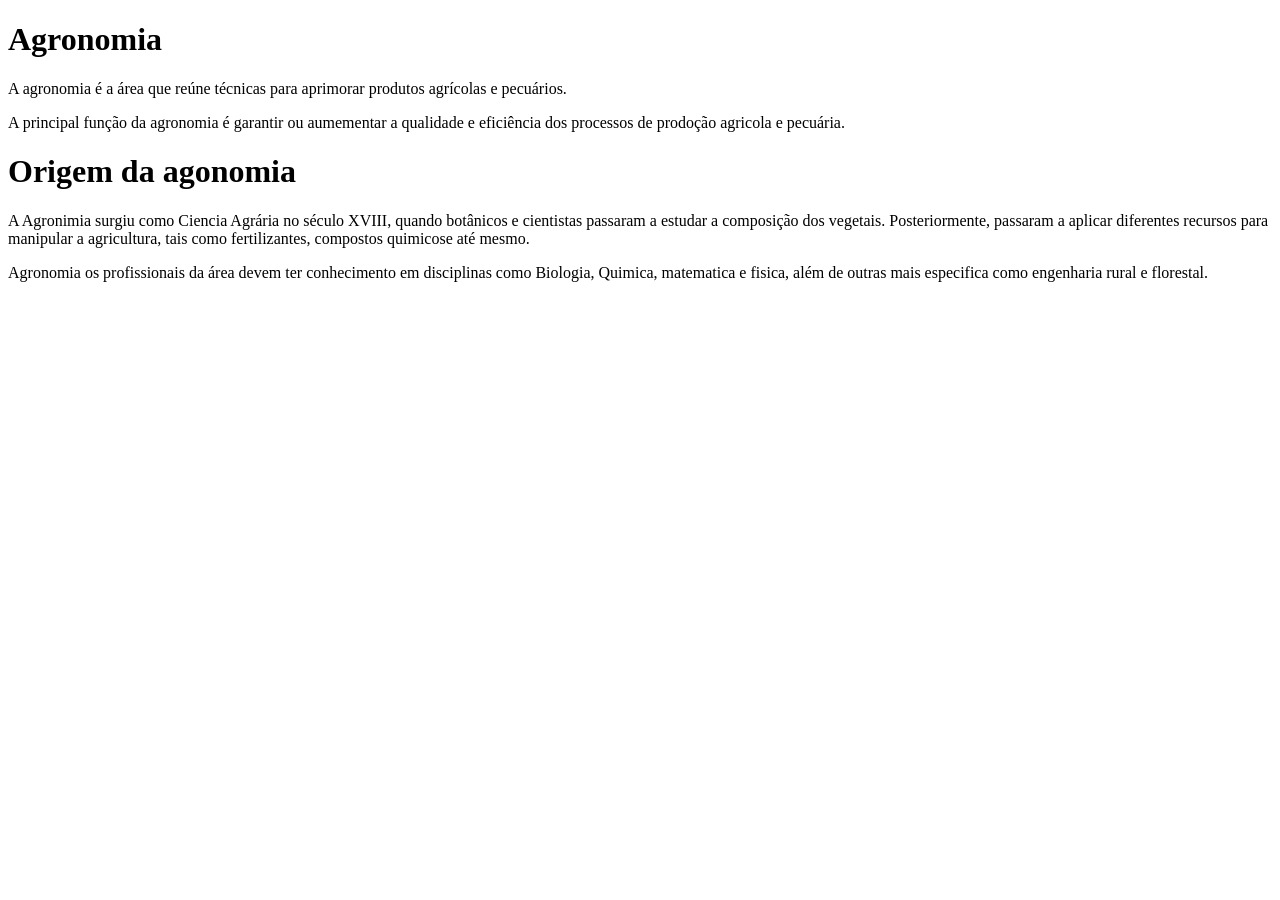
<file: pensamento-computacional-main/index.html>
<!DOCTYPE html>
<html lang="port-br" dir="ltr">
  <head>
    <meta charset="utf-8">
    <title></title>
  </head>
  <body>
  <h1>Agronomia</h1>
  <p>A agronomia é a área que reúne técnicas para aprimorar produtos agrícolas e pecuários.<p>
  <p>A principal função da agronomia é garantir ou aumementar a qualidade e eficiência dos processos de prodoção agricola e pecuária.<p>
<h1>Origem da agonomia</h1>
  <P>A Agronimia surgiu como Ciencia Agrária no século XVIII, quando botânicos e cientistas passaram a estudar a composição dos vegetais. Posteriormente, passaram a aplicar diferentes recursos para manipular a agricultura, tais como fertilizantes, compostos quimicose até mesmo.</p>
    <p>Agronomia os profissionais da área devem ter conhecimento em disciplinas como Biologia, Quimica, matematica e fisica, além de outras mais especifica como engenharia rural e florestal.</p>
    
    </body>
</html>
</file>
